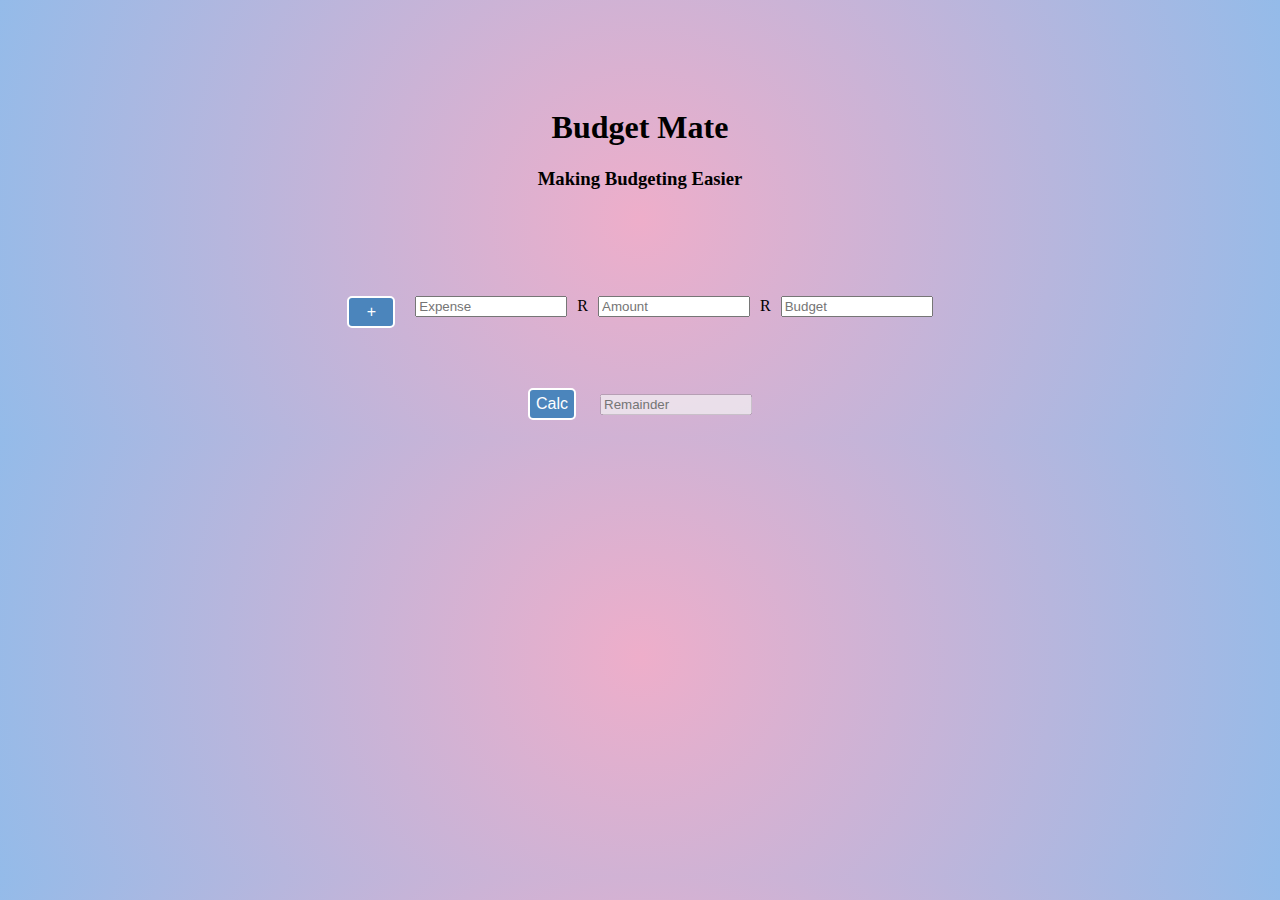
<file: index.html>
<!doctype html>
<html lang="en">
  <head>
    <meta charset="utf-8">
    <meta name="viewport" content="width=device-width, initial-scale=1">
    <title>Bootstrap demo</title>
    <link href="https://cdn.jsdelivr.net/npm/bootstrap@5.2.3/dist/css/bootstrap.min.css" rel="stylesheet" integrity="sha384-rbsA2VBKQhggwzxH7pPCaAqO46MgnOM80zW1RWuH61DGLwZJEdK2Kadq2F9CUG65" crossorigin="anonymous">
    <link rel="stylesheet" href="./styles.css">
  </head>
  <body>
    <div class="app">
    <h1>Budget Mate</h1>
    <h3> Making Budgeting Easier</h3>
    <!-- <div class ="wrapper"></div>
    <div class ="container"></div>
    <div class ="sub-container"></div>
    <div class ="total-amount-container"></div> -->
    <div class="inputs">
      <button class="addbtn" onclick="getData()">+</button>
      <div>
    <input type="text" id="expense" placeholder="Expense">
      </div>
   
      <div>
        <span>R</span><input type="number" id="amount" placeholder="Amount">
      </div>
      <div>
        <span>R</span><input type="number" id="totalamt" placeholder="Budget">
      </div>
      
    </div>
<div class="row">

</div>
    
    
    <!-- </div> -->
    <!-- <div>
      <p>Total budget</p>
      <span id="Amount">0</span>
    </div>
      <div>
        <p>Expences</p>
        <span id="expenditure-value">0</span>
      </div>
      <div>
        <p>Balance</p>
        <span id="Balance-amount">0</span>
      </div> -->

  
    <div class="footer">
      <button onclick="calc()" class="calc">Calc</button>
      <input type="text" class="output"  placeholder="Remainder" disabled>
        
        
      </div>
    </div>
    
    <script src="https://cdn.jsdelivr.net/npm/bootstrap@5.2.3/dist/js/bootstrap.bundle.min.js" integrity="sha384-kenU1KFdBIe4zVF0s0G1M5b4hcpxyD9F7jL+jjXkk+Q2h455rYXK/7HAuoJl+0I4" crossorigin="anonymous"></script>
    <script src="main.js"></script>
  </body>
</html>
</file>
<file: styles.css>
.btn{
    border: solid 1px #fff;
    background-color: rgb(75, 133, 188);
    column-gap: 3px;
}


.lolo{
    height: 10rem;
    width: 10rem;
    margin-top: 1rem;
    display: flex;
    text-align: center;



}

body{
    text-align: center;
    display: flex;
    justify-content: center;
}
.app{
    margin-top: 5rem;
    width: 80%
}
h3{
    margin-bottom: 6rem;
}

.inputs{
    /* width: 70%; */
    margin: auto;
    display: flex;
    justify-content: center;
}
input{
    width: 9rem;
    margin: 10px;
}
.addbtn{
    border-radius: 5px;
    border: 2px solid white;
    background-color: rgb(75, 133, 188);
    height: 2rem;
    margin: 10px;
    width: 3rem;
    color: #fff;
    font-size: 1rem;
}



header {
    background-color: brown;
}


.one{
    background-color: aquamarine;
    border-color: rgb(2,0,36);
   
}
.two{
    background-color: aquamarine;
    border-color: rgb(2,0,36);
}

.three{
    background-color: aquamarine;
    border-color: rgb(2,0,36);
}

.four{
    background-color: aquamarine;
    border-color: rgb(2,0,36);
}

.five{
    background-color: aquamarine;
    border-color: rgb(2,0,36);
}

.six{
    background-color: aquamarine;
    border-color: rgb(2,0,36);
}

.seven{
    background-color: aquamarine;
    border-color: rgb(2,0,36);
}

.eight{
    background-color: aquamarine;
    border-color: rgb(2,0,36);
}

.nine{
    background-color: aquamarine;
    border-color: rgb(2,0,36);
}

.ten{
    background-color:aquamarine;
    border-color: rgb(2,0,36);
}



.row {
    box-sizing:  small;
    border-radius: 2px; 
    margin: 20px;
    padding: 20px;
    border-radius: 5;
     /* width: 30px;  */
    /* height: 50px; */
    font-size: medium;
    /* background-color: brown; */
      
 
}

/* .rowtwo {
    box-sizing:  small;
    border-radius: 2px; 
    margin: 20px;
    padding: 20px;
    border-radius: 5;
     /* width: 30px;  */
    /* height: 50px; */
    /* font-size: medium; */
    /* background-color: brown; */

/* }  */

.row {
    width: 80%;
    margin: auto;
     /* grid: gap 50px; */
     

}
.card-footer {
    background-color: rgb(127, 206, 243);
    border-radius: 30px;
    width: 100%;



}
body {
    border-radius: 35px;
    background: rgb(238,174,202);
    background: radial-gradient(circle, rgba(238,174,202,1) 0%, rgba(148,187,233,1) 100%);
}
/* .container {
    width: 100%;
} */

img {
    width: 10;
    height: 10;
}

/* .card{
    border-radius: 30px;
} */

.calc {
    
    border-radius: 5px;
    border: 2px solid white;
    background-color: rgb(75, 133, 188);
    height: 2rem;
    margin: 10px;
    width: 3rem;
    color: #fff;
    font-size: 1rem;
    
}
.btns{
    display: flex;
    justify-content: space-between;
}
</file>
